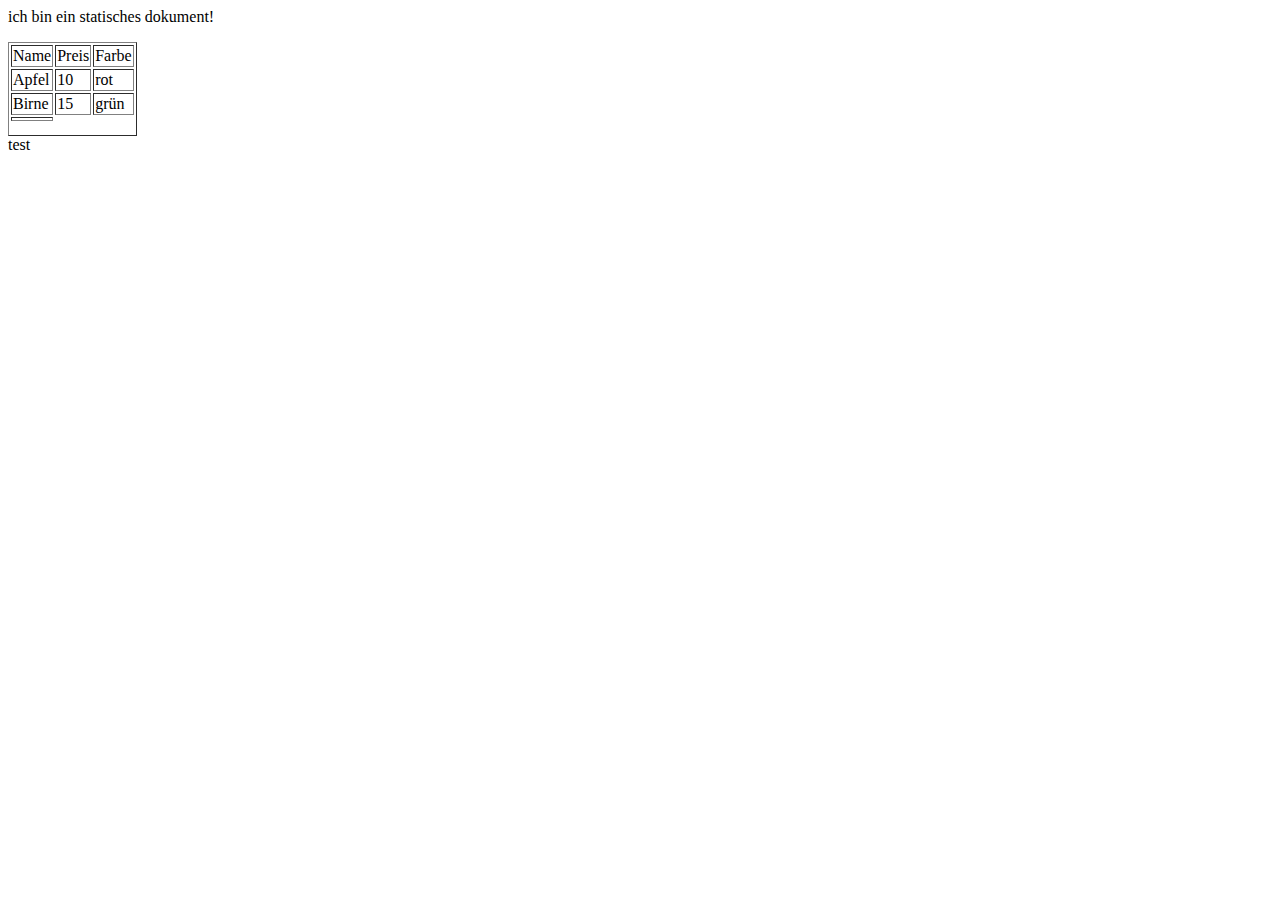
<file: ivan/statisch.html>
<html>
    <head>

    </head>
    <body>
        <p>ich bin ein statisches dokument!</p>
        <table border="1">
            <tr>
                <td>Name</td>
                <td>Preis</td>
                <td>Farbe</td>
            </tr>
            <tr>
                <td>Apfel</td>
                <td>10</td>
                <td>rot</td>
            </tr>
            <tr>
                <td>Birne</td>
                <td>15</td>
                <td>grün</td>
            </tr>
            <tr><td></td></tr>
            <tr></tr>
            <tr></tr>
            <tr></tr>
            <tr></tr>
            <tr></tr>
            <tr></tr>
        </table>

      




    </body>
</html>
test
</file>
